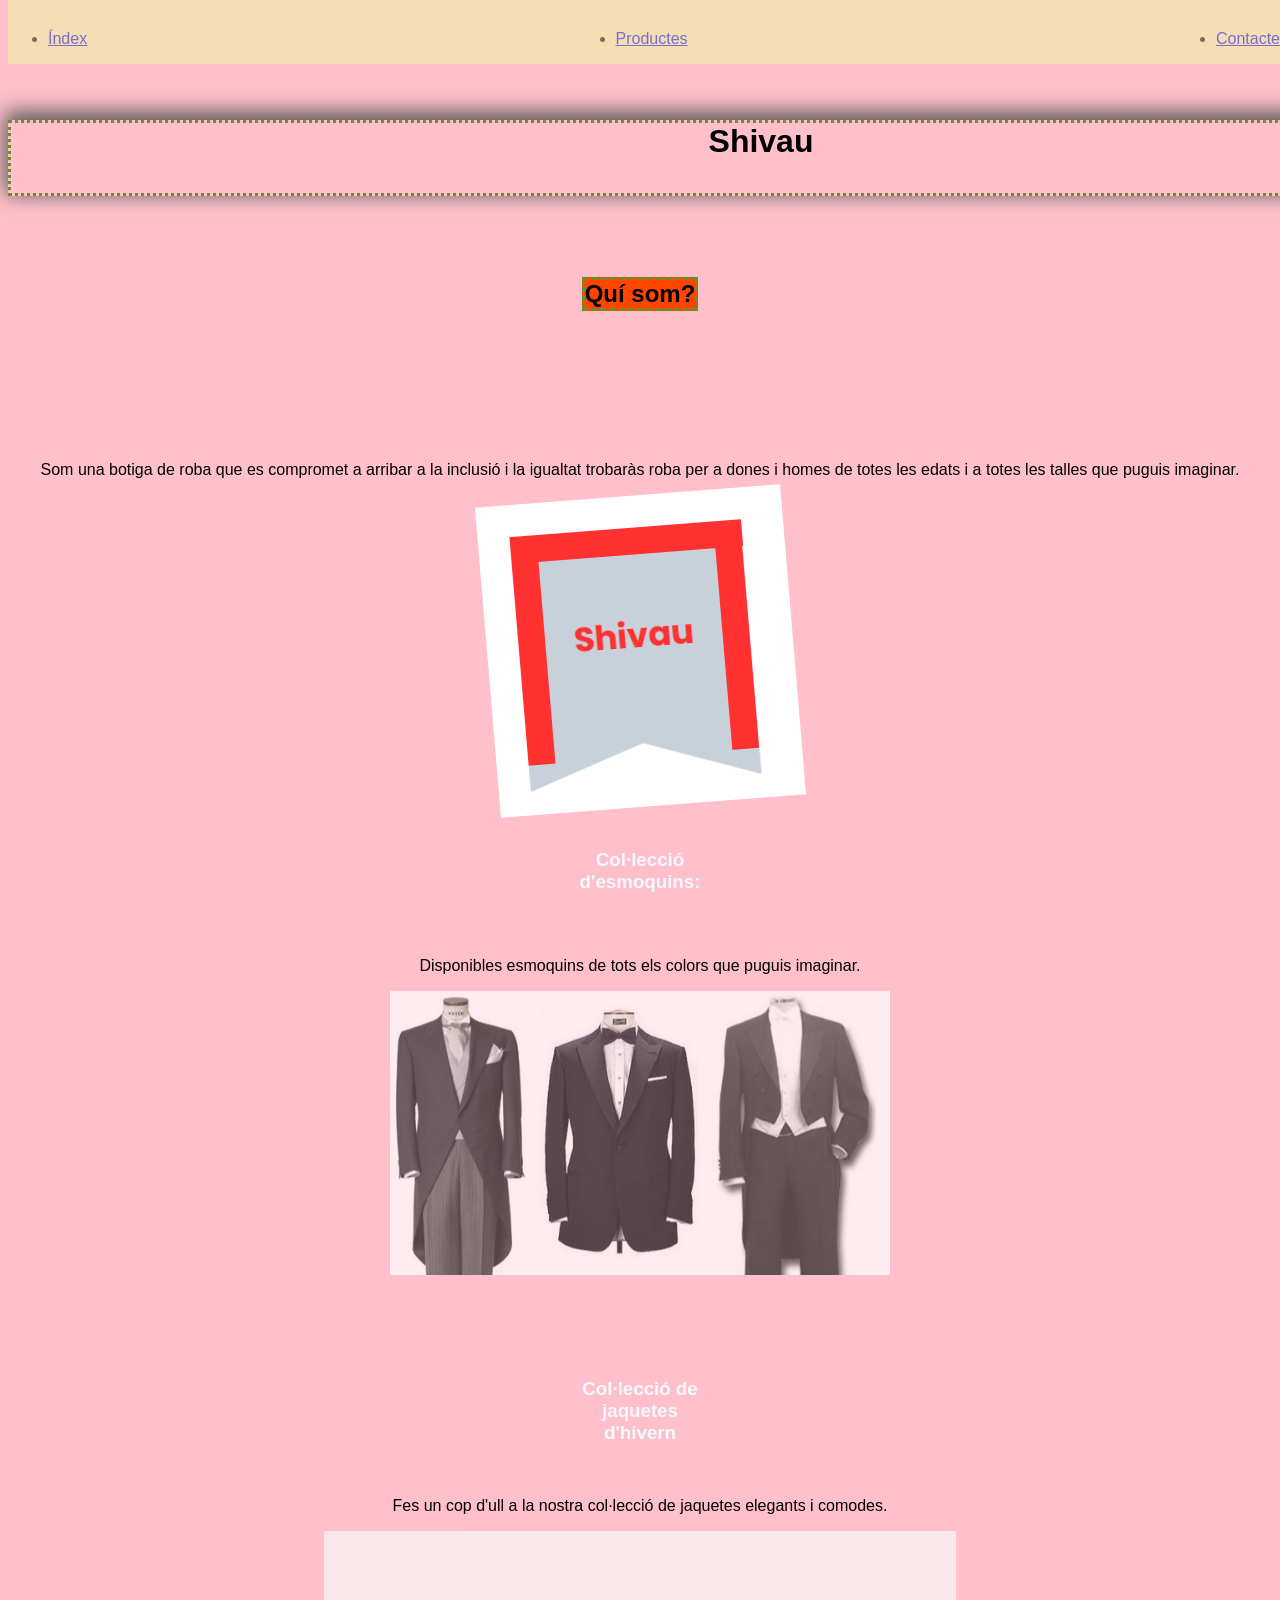
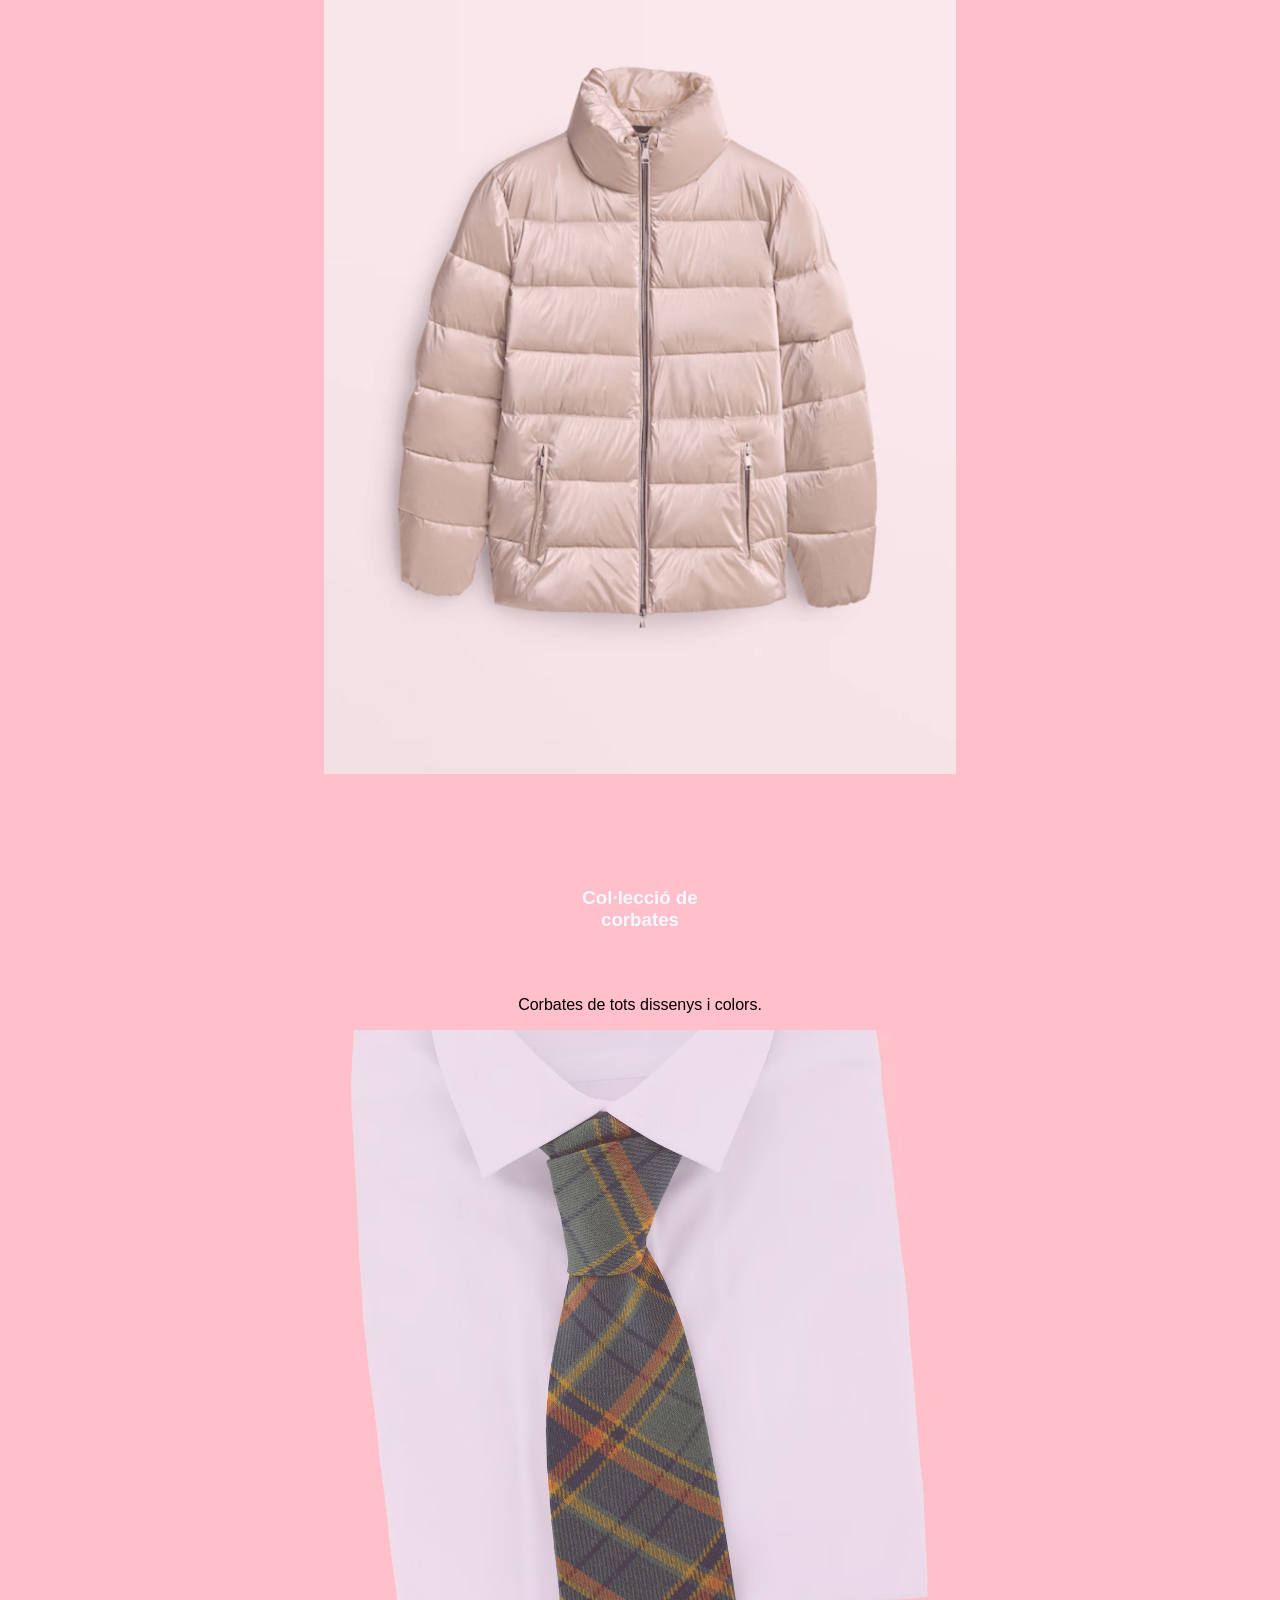
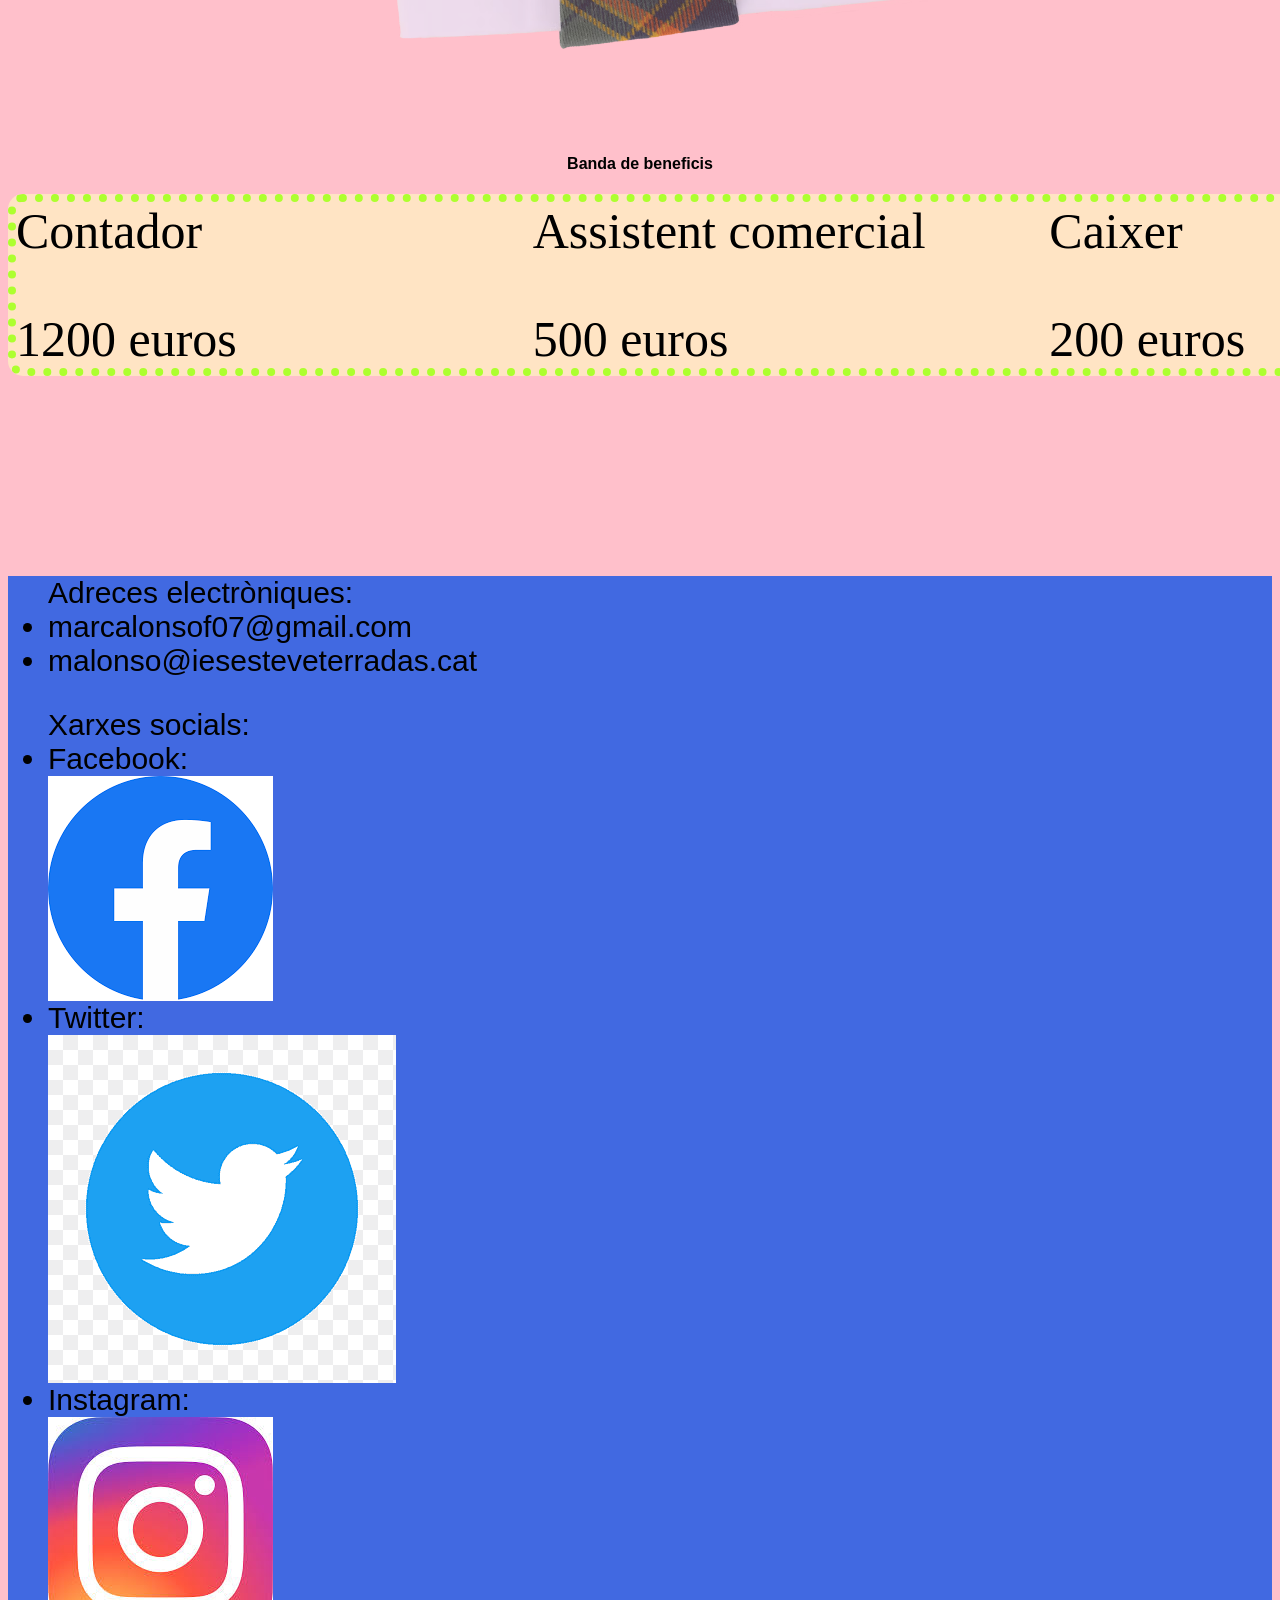
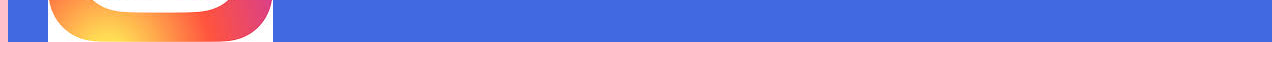
<file: index.html>
<!DOCTYPE html>
<html xmlns="index.html" lang="ca">
<head>
<meta charset="UTF-8">
<title> Botiga de roba Shivau </title>
<link rel= "stylesheet" href="global.css">
</head>
<body>

  <nav class="menu">
    <ul class="row">
      <li><a href="index.html">Índex</a></li>
      <li><a href="producte.html">Productes</a></li>
      <li><a href="contacte.html">Contactes</a></li>
    </ul>
  </nav>
  
  <hero class="crida">
  <h1 class="ombra"> Shivau </h1>
    </hero>

  <div id="logo">
  <h2> Quí som? </h2>
  <p class="centre">Som una botiga de roba que es compromet a arribar a la inclusió i la igualtat trobaràs roba per a dones i homes de totes les edats i a totes les talles que puguis imaginar.</p> 
  <img src="imatges/shivau.png" class="rotar">
  </div>

  <div id="esmoquin">
  <h3 class="conic"> Col·lecció d'esmoquins: </h3>
  <p class="centre"> Disponibles esmoquins de tots els colors que puguis imaginar.</p>
  <img src="imatges/esmoquins.jpg"> 
  </div>
  </br>
  </br>
  </br>
  </br>
  <div id="jaqueta">
    <h3 class="conic">Col·lecció de jaquetes d'hivern</h3>
    <p class="centre">Fes un cop d'ull a la nostra col·lecció de jaquetes elegants i comodes.</p>
    <img src="imatges/jaqueta.jpg">
  </div>
  </br>
  </br>
  </br>
  </br>
  <div id="corbates">
  <h3 class="conic">Col·lecció de corbates</h3>
  <p class="centre">Corbates de tots dissenys i colors.</p>
  <img src="imatges/corbata.avif">
  </div>
  </br>
  </br>
  </br>
  </br>

  <h4> Banda de beneficis </h4>
  <div class="banda">
  <div>Contador</div>
    <div>Assistent comercial</div>
    <div>Caixer</div>
    <div>1200 euros</div>
    <div>500 euros</div>
    <div>200 euros</div>
  </div>



<footer>
<ul>Adreces electròniques:
<li>marcalonsof07@gmail.com </li>
<li>malonso@iesesteveterradas.cat</li>
</ul>

<ul>Xarxes socials:
<li> Facebook:</li> 
<img src="imatges/facebook.png">
<li> Twitter:</li> 
<img src="imatges/twitter.png">
<li> Instagram:</li> 
<img src="imatges/instagram.jpg">

</ul>


</footer>

  

</body>
</file>
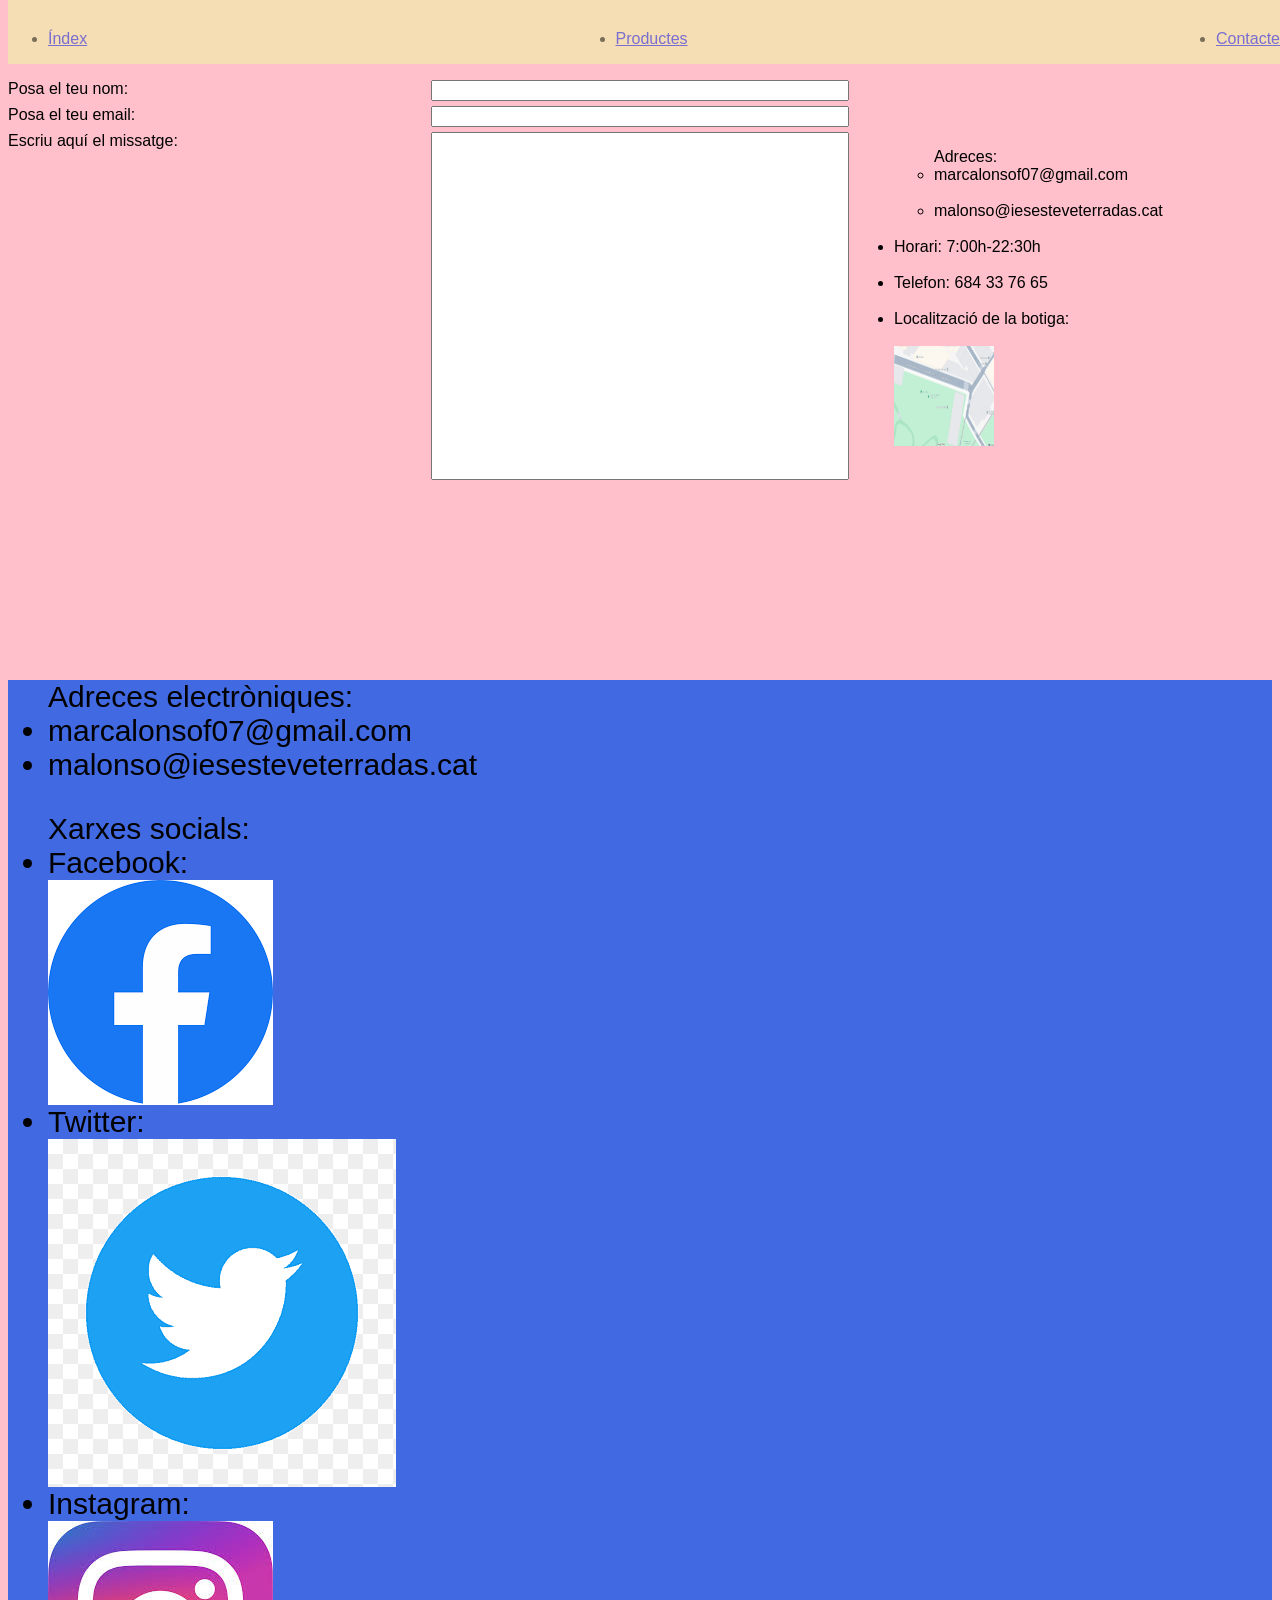
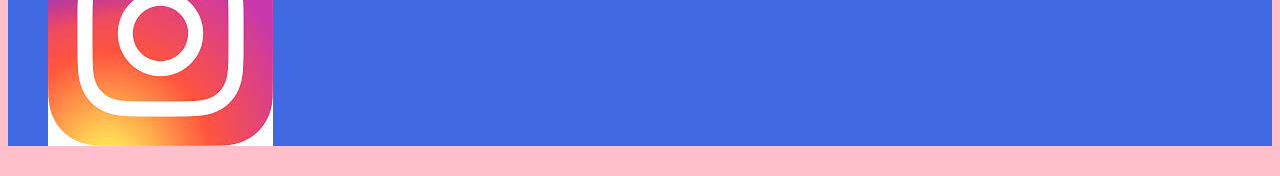
<file: contacte.html>
<!DOCTYPE html>
<html xmlns="contacte.html" lang="ca">
<head>
<meta charset="UTF-8">
<title>Contacta amb nosaltres</title>
<link rel="stylesheet" href= "global.css">
</head>
<body>
<nav class="menu">
    <ul class="row">
    <li><a href="index.html">Índex</a></li>
    <li><a href="producte.html">Productes</a></li>
    <li><a href="contacte.html">Contactes</a></li>
    </ul>
  </nav>
    <nav class="informacio">
    
    <label for="name">Posa el teu nom:</label>
    <input type="nom" id="nom" name="nom"></br>

    <label for="email">Posa el teu email:</label>
    <input type="email" id="email" name="nom"></br>

    <label for="missatge">Escriu aquí el missatge:</label>
    <input type="missatge" id="missatge" name="missatge">
    <ul>
    <ul>Adreces:
    <li>marcalonsof07@gmail.com</li></br>
    <li>malonso@iesesteveterradas.cat</li></br>
    </ul>
    <li>Horari: 7:00h-22:30h</li></br>
    <li>Telefon: 684 33 76 65</li></br>
    <li>Localització de la botiga:</li></br>
    <img src="imatges/mapa.png" class="mapes"></br>
    </ul>
    </nav>

<footer>
<ul>Adreces electròniques:
<li>marcalonsof07@gmail.com </li>
<li>malonso@iesesteveterradas.cat</li>
</ul>

<ul>Xarxes socials:
<li> Facebook:</li> 
<img src="imatges/facebook.png">
<li> Twitter:</li> 
<img src="imatges/twitter.png">
<li> Instagram:</li> 
<img src="imatges/instagram.jpg">

</ul>

</footer>

</body>
</file>
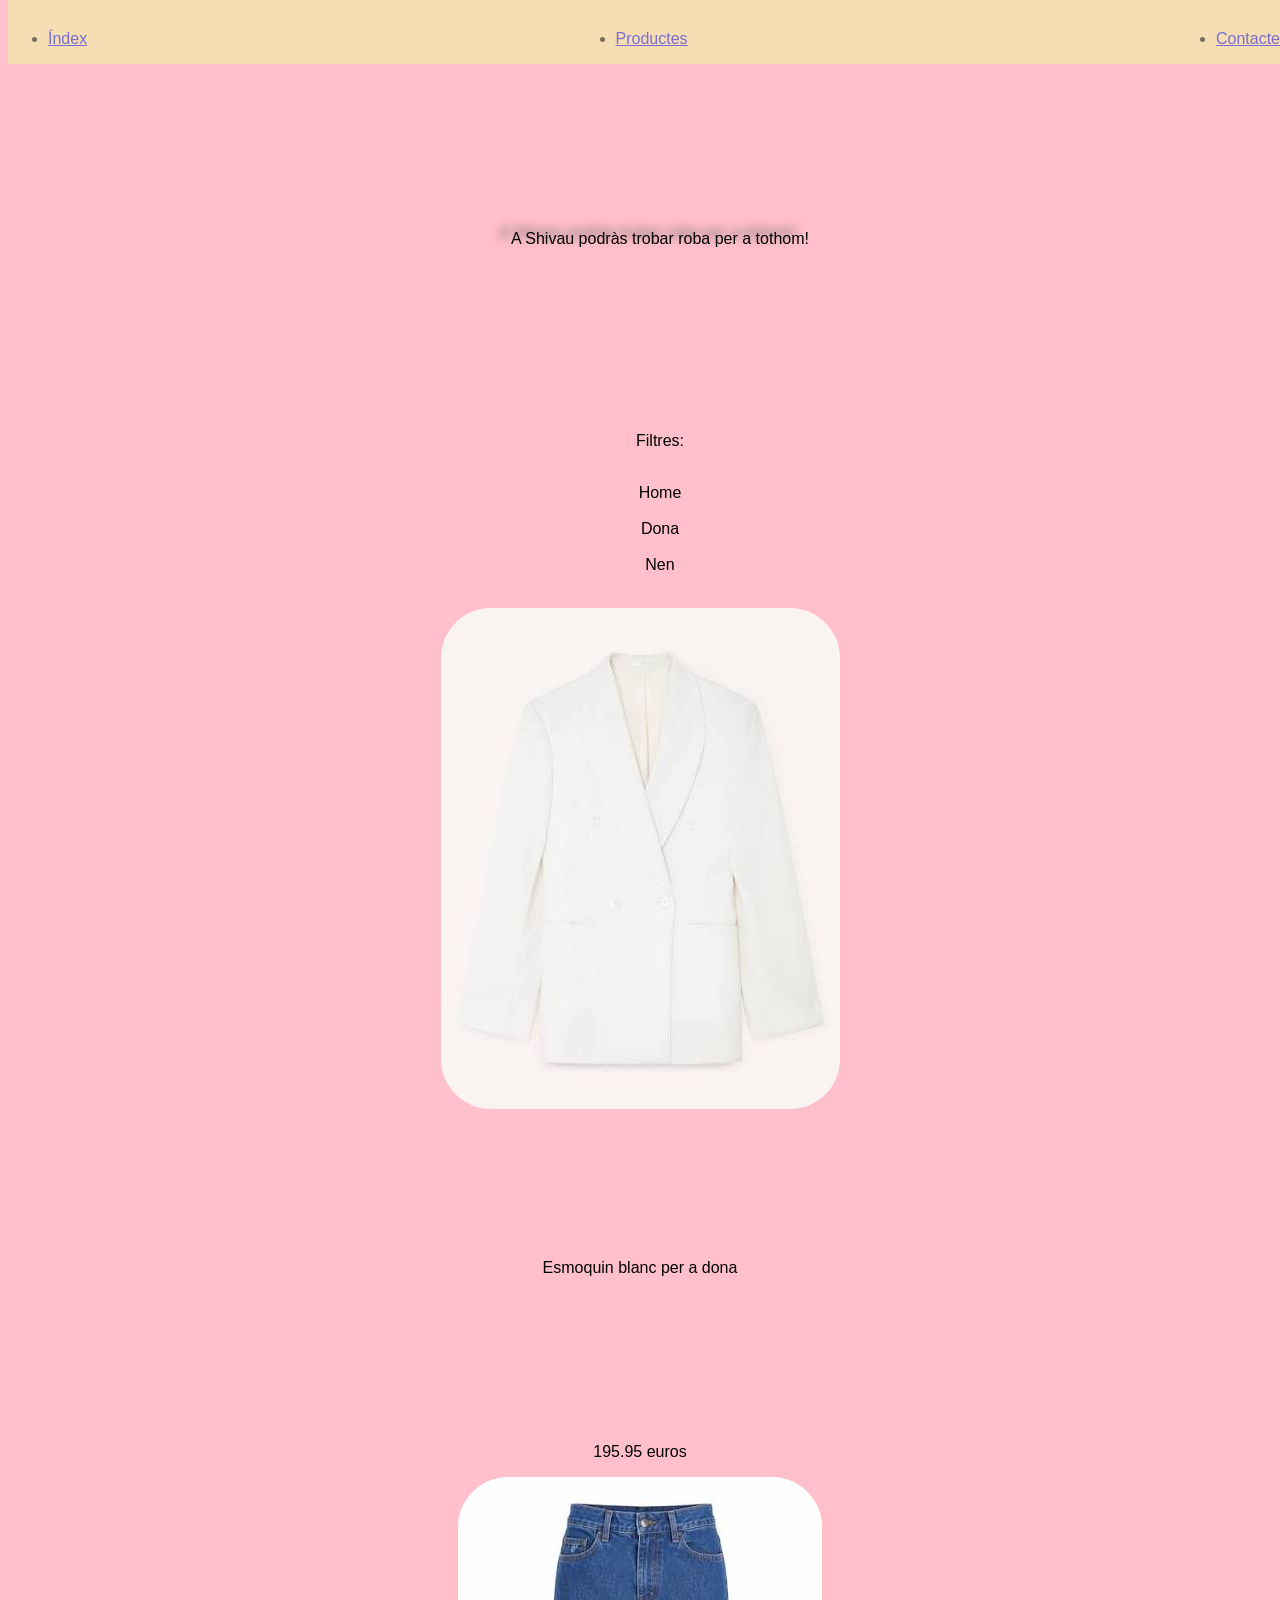
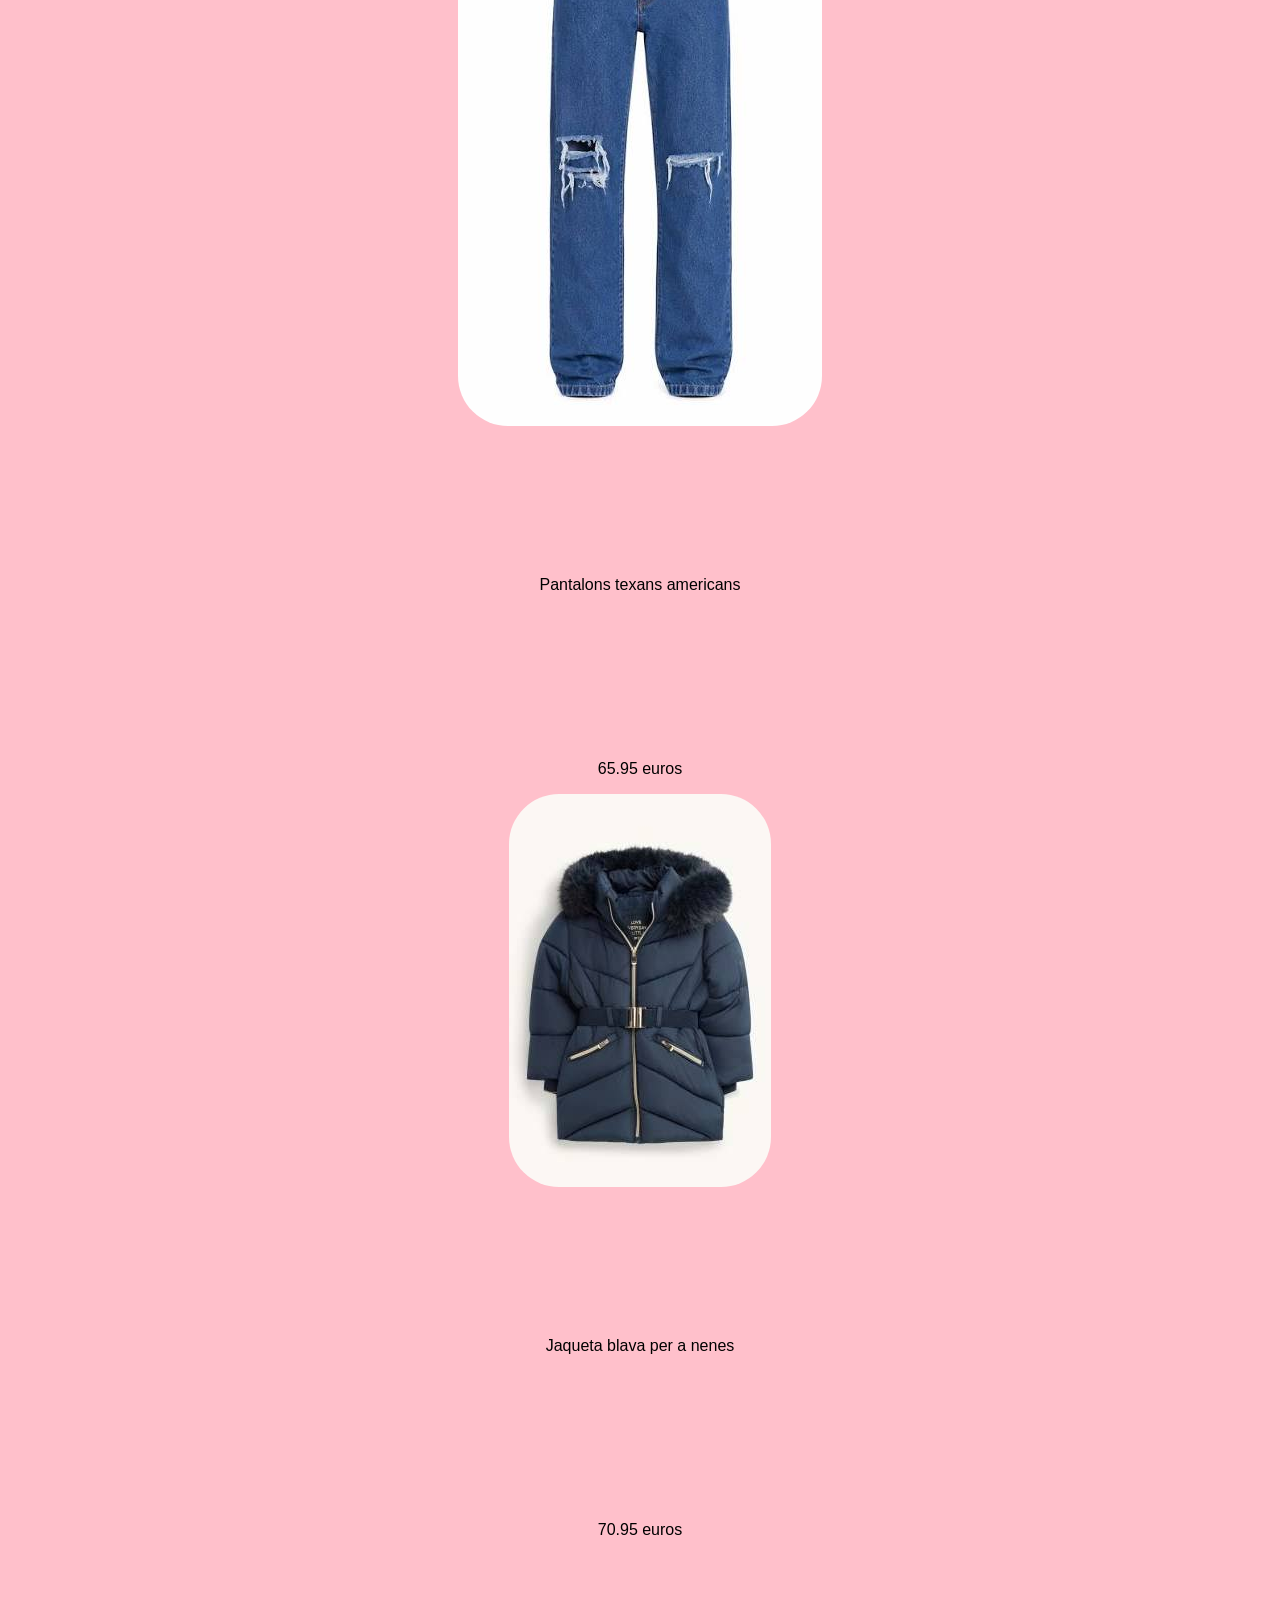
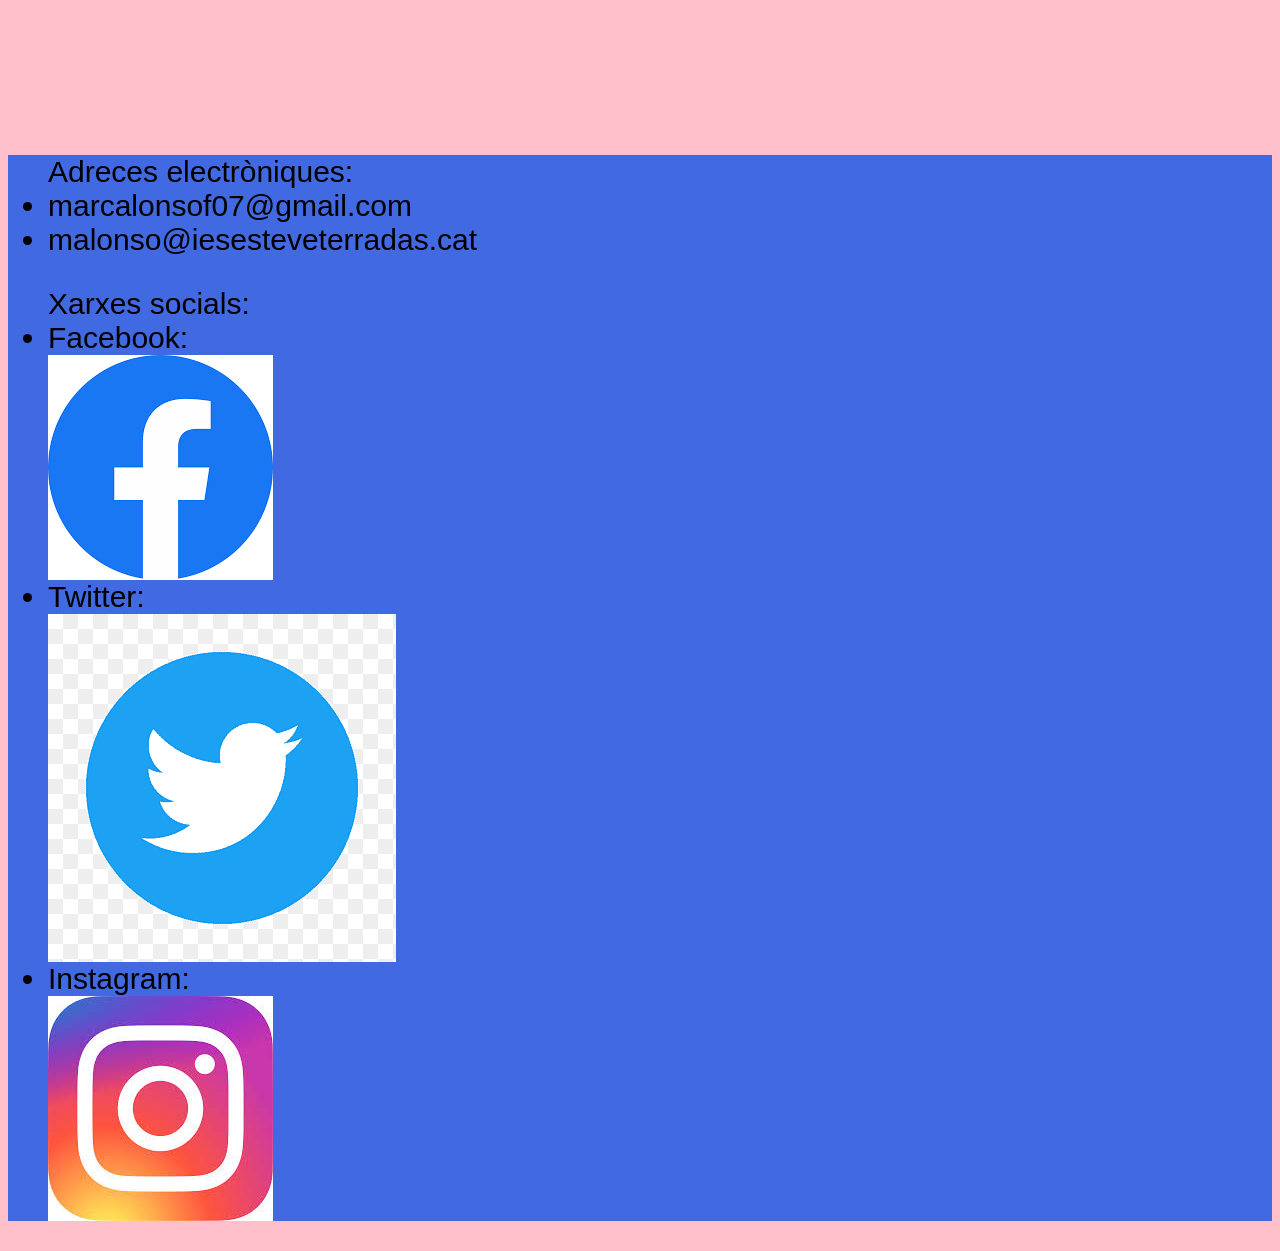
<file: producte.html>
<!DOCTYPE html>
<html xmlns="producte.html" lang="ca">
<head>
 <meta charset="UTF-8">
 <title> Productes de "Shivau" </title>
 <link rel= "stylesheet" href="global.css">
 </head>
<body>
  <nav class="menu">
    <ul class="row">
    <li><a href="index.html">Índex</a></li>
    <li><a href="producte.html">Productes</a></li>
    <li><a href="contacte.html">Contactes</a></li>
    </ul>
  </nav>
  
  <ul class="filtres">
  <p class="sota">A Shivau podràs trobar roba per a tothom!</p>
  </br>
  <p>Filtres:</p>
</br>
  <li>Home</li>
</br>
  <li>Dona</li>
</br>
  <li>Nen</li>
</br>
  </ul>
 
  <div id="blanc">
 <img src="imatges/blanc.jpg" class="amplada">
 <p>Esmoquin blanc per a dona</p>
 <p>195.95 euros</p>
  </div>

<div id="texans">
 <img src="imatges/texans.jpg" class="amplada">
 <p>Pantalons texans americans</p>
 <p>65.95 euros</p>
</div>

<div id="jaquet">
 <img src="imatges/jaquet.jpg" class="amplada">
 <p>Jaqueta blava per a nenes</p>
 <p>70.95 euros</p>
</div>

 <footer>
<ul>Adreces electròniques:
<li>marcalonsof07@gmail.com </li>
<li>malonso@iesesteveterradas.cat</li>
</ul>

<ul>Xarxes socials:
<li> Facebook:</li> 
<img src="imatges/facebook.png">
<li> Twitter:</li> 
<img src="imatges/twitter.png">
<li> Instagram:</li> 
<img src="imatges/instagram.jpg">

</ul>

</footer>

</body>
</file>
<file: global.css>
.menu {
    width:100%;
    top:0px;
    position: fixed;
    background-color: wheat;
    font-family:Arial, Helvetica, sans-serif;

}
@media(min-width:240px){
    .menu {
        display:flex;
        flex-direction:row;
        align-items: space-around;
    }    
}
.row {
    display:flex;
    flex-direction:row;
    justify-content: space-between;
    margin-top:30px;
    opacity: 0.5;
    width:100%;
}

.crida{
margin-top:300px;
}


.titol {
justify-content:center;
background-color:aqua;
opacity:0.5;
text-decoration-color: white;
position: absolute;
margin-top:90px;
font-family:Arial, Helvetica, sans-serif;
text-align:center;
}

h1 {
    margin-top:120px;
    text-align:center;
    font-family:Arial, Helvetica, sans-serif;
    border:dotted olivedrab;
    width:1500px;
    height:70px;
}

h2{
  background-color: orangered;
  margin: auto;
  display:flex;
  justify-content:center;
  font-family: Arial, Helvetica, sans-serif;
  text-align:center;
  border: dashed olivedrab;
  margin-top:60px;
}

h3 {
    font-family:Arial, Helvetica, sans-serif;
    background-color:aliceblue;
    display:flex;
    flex-direction: row;
    justify-content:center;
    align-items: center;
    height: 60px;
    width:150px;
    text-align:center;
    position:absolute;
    padding:15px;

}

.rotar{
    transform:rotate3d(1,1,1,-8deg);
}
#jaqueta {
    display: flex;
    flex-direction: column;
    align-items: center;
}
#jaqueta > img {
    max-width: 50%;
    opacity: 70%
}
#corbates{
    display:flex;
    flex-direction: column;
    align-items: center;
}
#corbates > img {
    max-width:50%;
    opacity: 70%;
}
#logo{
    display:flex;
    flex-direction:column;
    align-items:center;
}
#logo > img{
    max-width:50%;
}
#esmoquin{
    display:flex;
    flex-direction:column;
    align-items:center;
    min-height:90px;
    min-width:90px;
}
#esmoquin > img{
    max-width:500px;
    opacity: 70%;
}
#blanc{
    display:flex;
    flex-direction:column;
    align-items:center;
}
#blanc>img{
    max-width:1 1 260px;
}
#texans{
    display:flex;
    flex-direction:column;
    align-items:center;
}
#texans>img{
    max-width:1 1 260px;
}
#jaquet{
    display:flex;
    flex-direction:column;
    align-items:center;
}
#jaquet>img{
    max-width:1 1 260px;
}

img {
    justify-content:center;
    display:flex;
    flex-direction: row;
}

.amplada{
    width:flex 1 1 260px;
    border-radius:50px;
}

p{
    font-family: Arial, Helvetica, sans-serif;
    margin-top:150px;
    text-align: center;
}
h4{
    font-family: Arial, Helvetica, sans-serif;
    text-align:center;
}
.conic{
    background:linear-gradient(from 135deg, #4e536a 33%, #667eea 41%, #764ba2 60%);
    background-size:cover;
    background-clip: border-box;
    -webkit-background-clip: text;
    -webkit-text-fill-color: transparent;
}
.filtres {
    margin-top: 80px;
    font-family:Arial, Helvetica, sans-serif;
    text-align:center;
    list-style-type: none;
    display: flex;
    flex-direction: column;
    justify-content:center;
}
.mapes{
    height:100px;
    width:100px;
    filter:blur(0.5px);
}

.informacio{
    margin-top: 80px;
    font-family:Arial, Helvetica, sans-serif;
    display:grid;
    flex-direction:column;
    text-align:left;
    list-style-type: circle;
    flex-wrap: wrap;
    grid-template-rows: 1fr 1fr;
    grid-template-columns: 1fr 1fr 1fr;
    gap:5px
}
    .banda{
    background-color:bisque;
    border: dotted 8px greenyellow;
    border-radius:15px;
    display:grid;
    flex-direction: column;
    flex-wrap: wrap;
    grid-template-rows: 1fr 1fr;
    grid-template-columns: 1fr 1fr 1fr;
    gap:5px
}
@media(min-width:450px){
    .banda{
        gap:50px;
        font-size:50px;
        width:1500px;
    }
}
.contenidor{
    max-width:auto;
    margin:auto;
    display:grid;
    flex-direction:column;
    flex-wrap:wrap;
    grid-template-rows: 1fr;
    grid-template-columns: 1fr 1fr;
    justify-content: center;
    margin-top:100px;
}

body {
    background-color: pink;
}
.estil{
    list-style-type:none;
}
footer {
    background-color:royalblue;
    font-family: Arial, Helvetica, sans-serif;
    margin-top:200px;
}
@media(min-width:240px){
    footer{
        font-size:30px;
        width:100%;

    }
}
.ombra{
box-shadow:0px -5px 20px 3px #555655;
}

.sota{
    text-shadow:-12px -6px 10px #635f5f;
}
</file>
